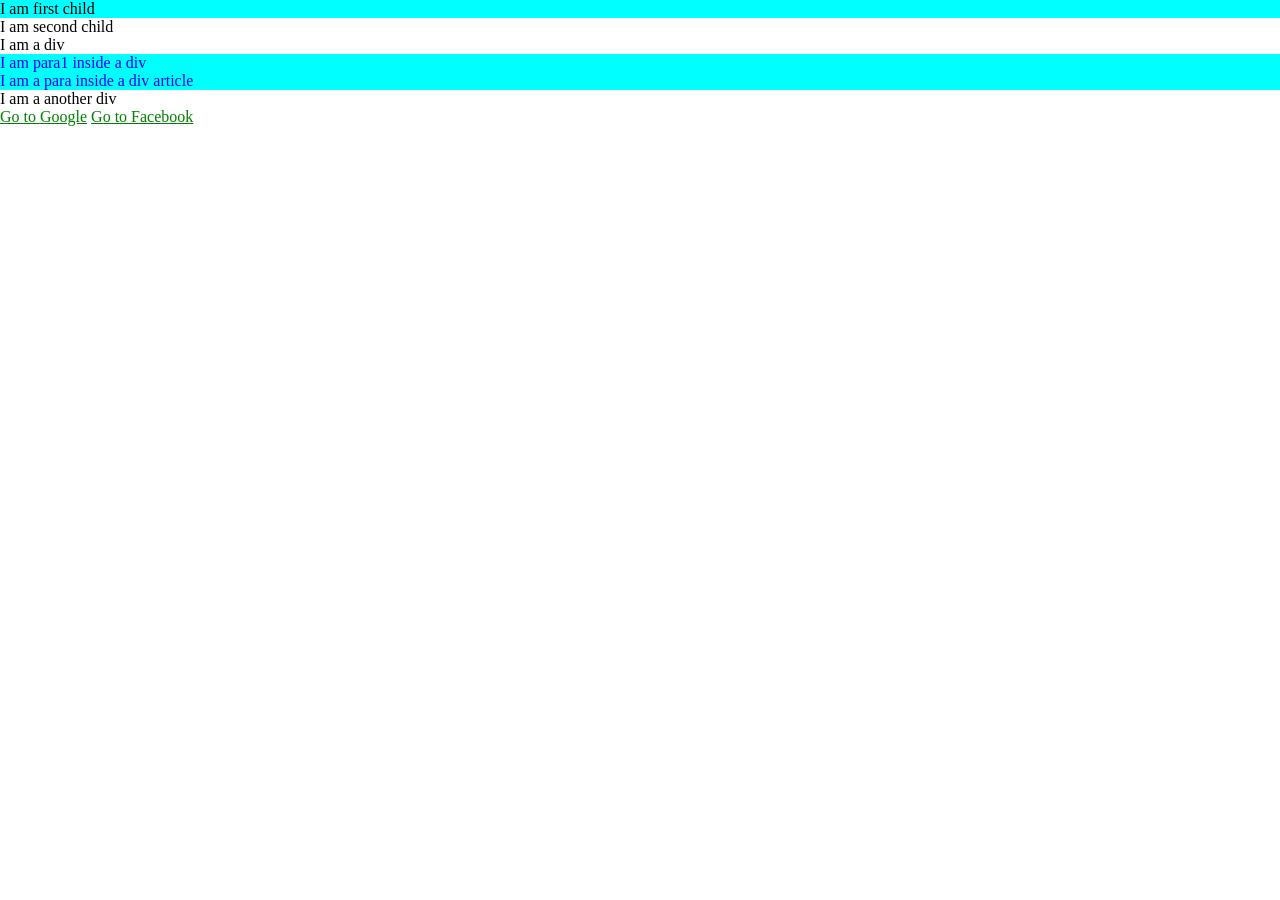
<file: 17 CSS Selector/index.html>
<!DOCTYPE html>
<html lang="en">
<head>
    <meta charset="UTF-8">
    <meta name="viewport" content="width=device-width, initial-scale=1.0">
    <title>CSS Selector</title>
    <style>
        /* Element Selector */
        div { 
            /* color: red; */
            /* background-color: yellow; */
        }
        /* class selector */
        .red {
            /* background-color: yellow; */
        }
        /* id selector */
        #green {
            /* color: mediumorchid; */
        }
        /* child selector */
        div > p {
            color : red;
        }
        /* descendant selector */
        div p {
            color: blue;
        }
        /* Universal Selector */
        * {
            margin : 0;
            padding: 0;
        }
        /* Pseudo Selector  */
        a :visited {
            color : yellow;
        }
          a:link {
            color: green;
        }

        a:active{
            background-color: red;
        }

        a:hover{
            background-color: yellow;
        }


        p:first-child{
            background-color: aqua;
        }

    </style>
</head>
<body>
    <main class = "one">
        <p>I am first child</p>
        <p>I am second child</p>
    </main>
    <div class ="red">
      I am a div
      <p>I am para1 inside a div</p>
      <article> 
        <p>I am a para inside a div article</p>
      </article>
    </div>
    <div id = "green"> 
        I am a another div
    </div>
    <a href="https://www.google.com">Go to Google</a>
    <a href="https://www.facebook2.com">Go to Facebook</a>
</body>
</html>
</file>
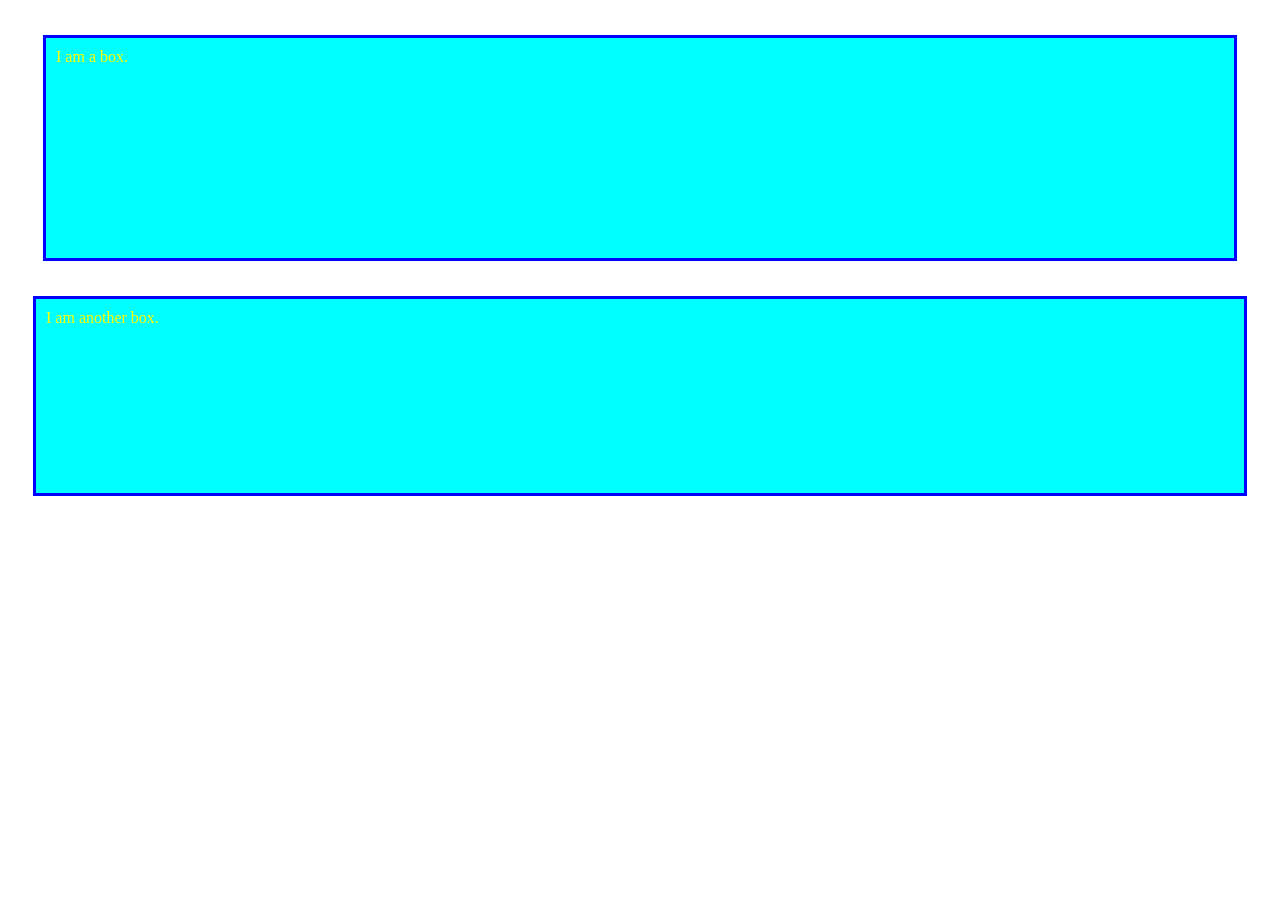
<file: CSSL-18/index.html>
<!DOCTYPE html>
<html lang="en">
<head>
    <meta charset="UTF-8">
    <meta name="viewport" content="width=device-width, initial-scale=1.0">
    <title>CSS BoxModel</title>
    <style>
        .box{
            background-color: aqua;
        }
        .box1 {
           color: yellow; 
           padding: 10px;
           margin: 35px;
           border: 3px solid blue;
           height: 200px;
           /* box-sizing: border-box; */
        }
          .box2 {
           color: yellow; 
           padding: 10px;
           margin: 25px;
           border: 3px solid blue;
           height: 200px;
           box-sizing: border-box;
        }
    </style>
</head>
<body>
    <div class="box box1">I am a box.</div>
    <div class="box box2">I am another box.</div>

</body>
</html>
</file>
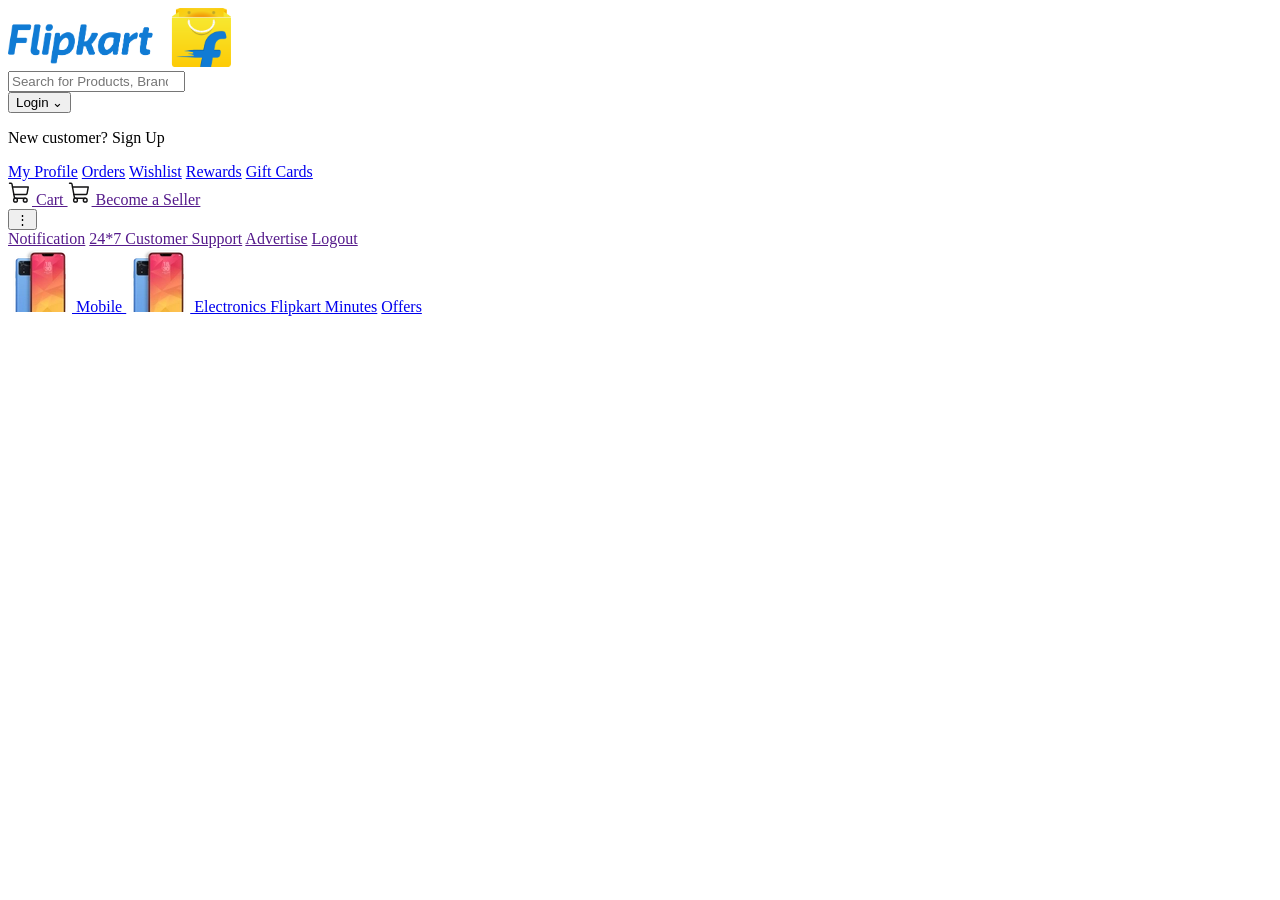
<file: Practice/index.html>
<!DOCTYPE html>
<html lang="en">

<head>
    <meta charset="UTF-8">
    <meta name="viewport" content="width=device-width, initial-scale=1.0">
    <title>Flipkart - Online Shopping</title>
    <link rel="icon" href="Images/logo.png" type="image/png">
</head>

<body>
    <nav class="navbar">
        <img src="Images/Flipkart.png" width="223" alt="">
        <form action="">
            <input type="search" placeholder="Search for Products, Brands and More">
        </form>

        <div class="login-container">
            <button class="login-btn">Login ⌄</button>

            <div class="login-dropdown">
                <p class="new">New customer? <span>Sign Up</span></p>
                <a href="#">My Profile</a>
                <a href="#">Orders</a>
                <a href="#">Wishlist</a>
                <a href="#">Rewards</a>
                <a href="#">Gift Cards</a>
            </div>
        </div>

        <a href="">
            <img src="Images/cart.image.svg" alt="">
            Cart
        </a>

        <a href="">
            <img src="Images/cart.image.svg" alt="">
            Become a Seller
        </a>


        <div class="more-menu">
            <button class="dot-btn">⋮</button>
            <div class="threedot-dropdown">
                <a href="">Notification</a>
                <a href="">24*7 Customer Support</a>
                <a href="">Advertise</a>
                <a href="">Logout</a>
            </div>

        </div>

    </nav>

    <nav class="category-bar">
        <a href="#">
            <img src="Images/Mobile.png" alt="Mobile">
            Mobile
        </a>
        <a href="#">
            <img src="Images/Mobile.png" alt="Electronics">
            Electronics
        </a>
        <a href="#">Flipkart Minutes</a>
        <a href="#">Offers </a>
    </nav>
</body>

</html>
</file>
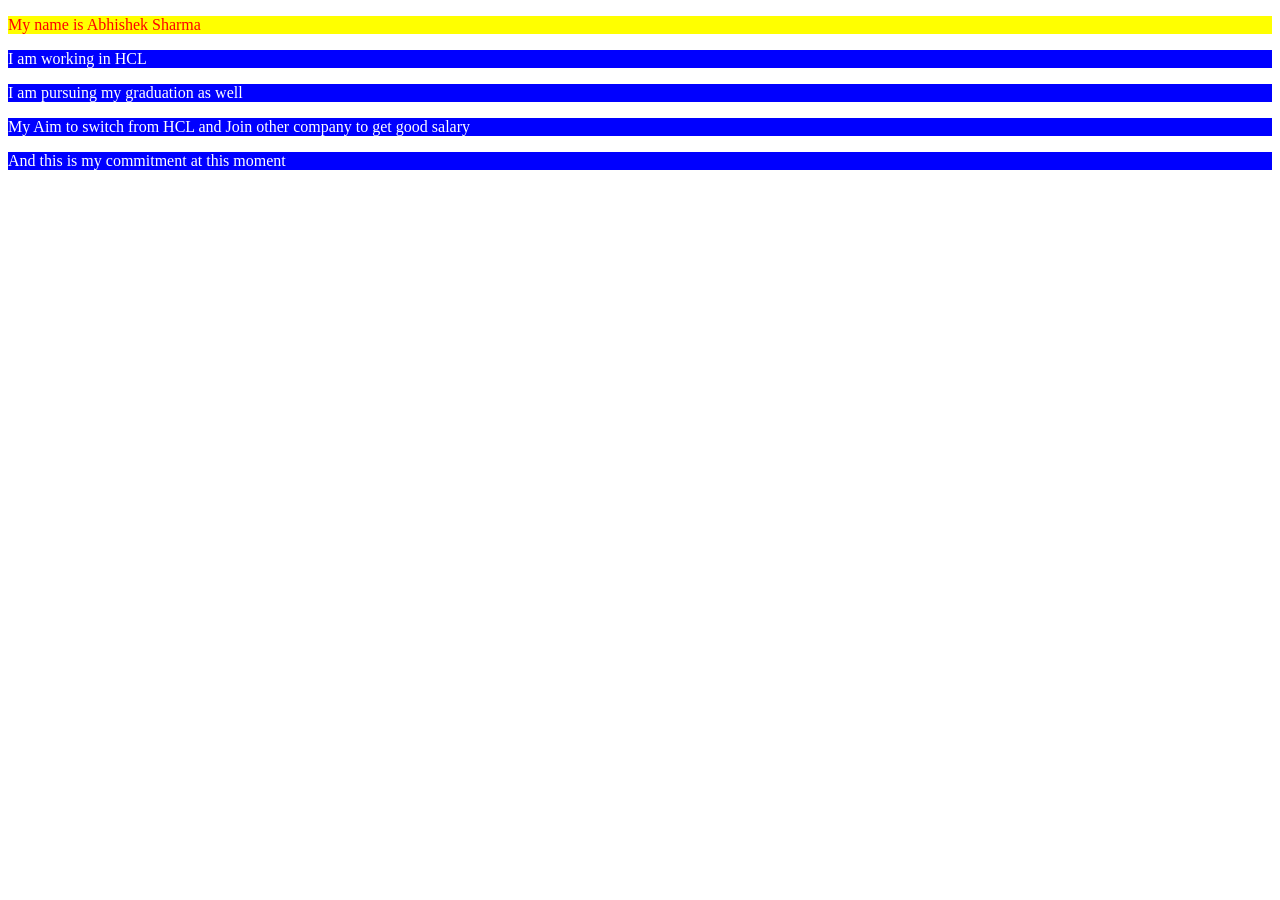
<file: Video 20 Practice/index.html>
<!DOCTYPE html>
<html lang="en">
<head>
    <meta charset="UTF-8">
    <meta name="viewport" content="width=device-width, initial-scale=1.0">
    <title>Practice</title>
    <style>
        div :first-child {
            color: red;
            background-color: yellow;
        }
        div > p {
            color: white;
            background-color: blue;
        }
    </style>
</head>
<body>
    <div> 
        <p>My name is Abhishek Sharma</p>
        <p>I am working in HCL</p>
        <p>I am pursuing my graduation as well</p>
        <p>My Aim to switch from HCL and Join other company to get good salary</p>
        <p>And this is my commitment at this moment</p>
    </div>
</body>
</html>
</file>
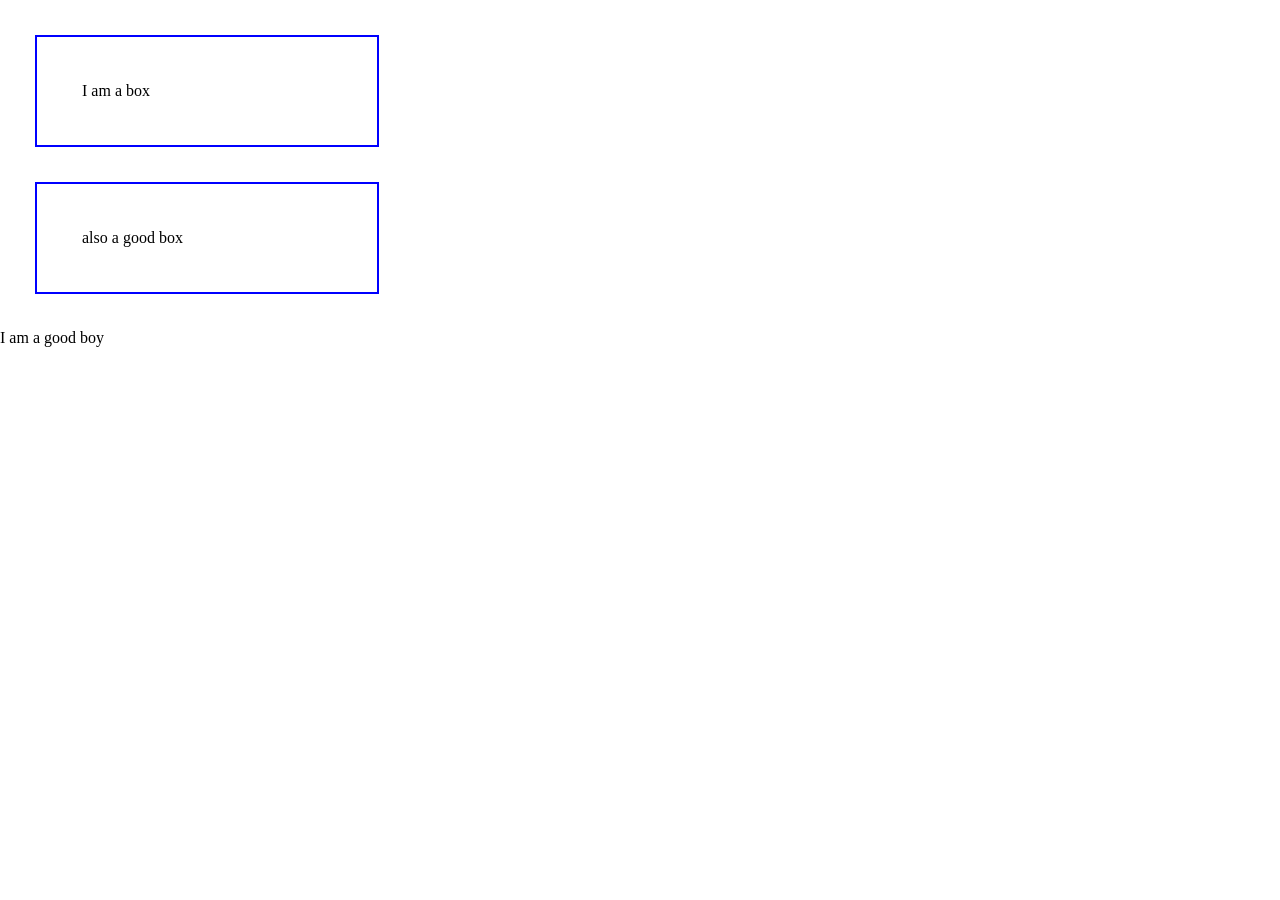
<file: Video 23 CSS Display Property/index.html>
<!DOCTYPE html>
<html lang="en">
<head>
    <meta charset="UTF-8">
    <meta name="viewport" content="width=device-width, initial-scale=1.0">
    <title>Document</title>
    <style>
        *{
            margin: 0;
            padding: 0;
        }
        .box {
            border: 2px solid blue;
            /* display: inline-block; */
            
            width: 250px;
            margin: 35px;
            padding: 45px;
            /* display: none; */
        }
        .box1{
            /* visibility: hidden; */
            /* display: inline-flex; */
            /* display: grid;
            justify-content: center; */
        }
    </style>
</head>
<body>
    <div class="box box1">
        I am a box
    </div>
  <div class="box"> 
    also a good box  
  </div>
    <span>
        I am a good
    </span>
    <span>
        boy
    </span>

</body>
</html>
</file>
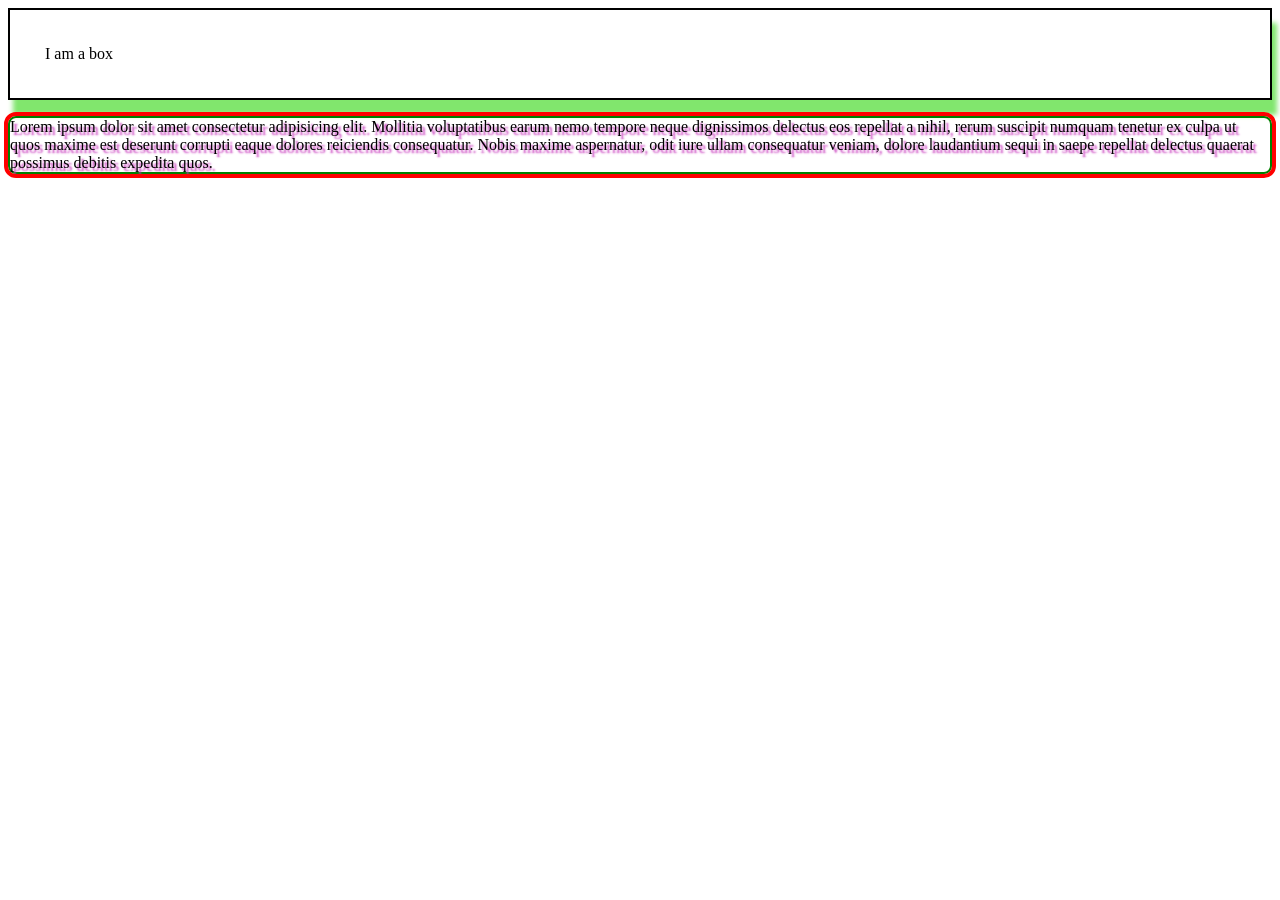
<file: Video 24 CSS Shadows and Outlines/index.html>
<!DOCTYPE html>
<html lang="en">

<head>
    <meta charset="UTF-8">
    <meta name="viewport" content="width=device-width, initial-scale=1.0">
    <title>CSS Shadows and Outlines</title>
    <style>
        .box {
            border: 2px solid black;
            padding: 35px;
            box-shadow: 5px 15px 5px #81e66d;
        }

        .text-element {
            text-shadow: 3px 3px 2px #c632bb;
            border: 2px solid green;
            border-radius: 8px;
            outline: 4px solid red;
        }
    </style>
</head>

<body>
    <div class="box">I am a box</div>
    <p class="text-element">
        Lorem ipsum dolor sit amet consectetur adipisicing elit. Mollitia voluptatibus earum nemo tempore neque
        dignissimos delectus eos repellat a nihil, rerum suscipit numquam tenetur ex culpa ut quos maxime est deserunt
        corrupti eaque dolores reiciendis consequatur. Nobis maxime aspernatur, odit iure ullam consequatur veniam,
        dolore laudantium sequi in saepe repellat delectus quaerat possimus debitis expedita quos.
    </p>
</body>

</html>
</file>
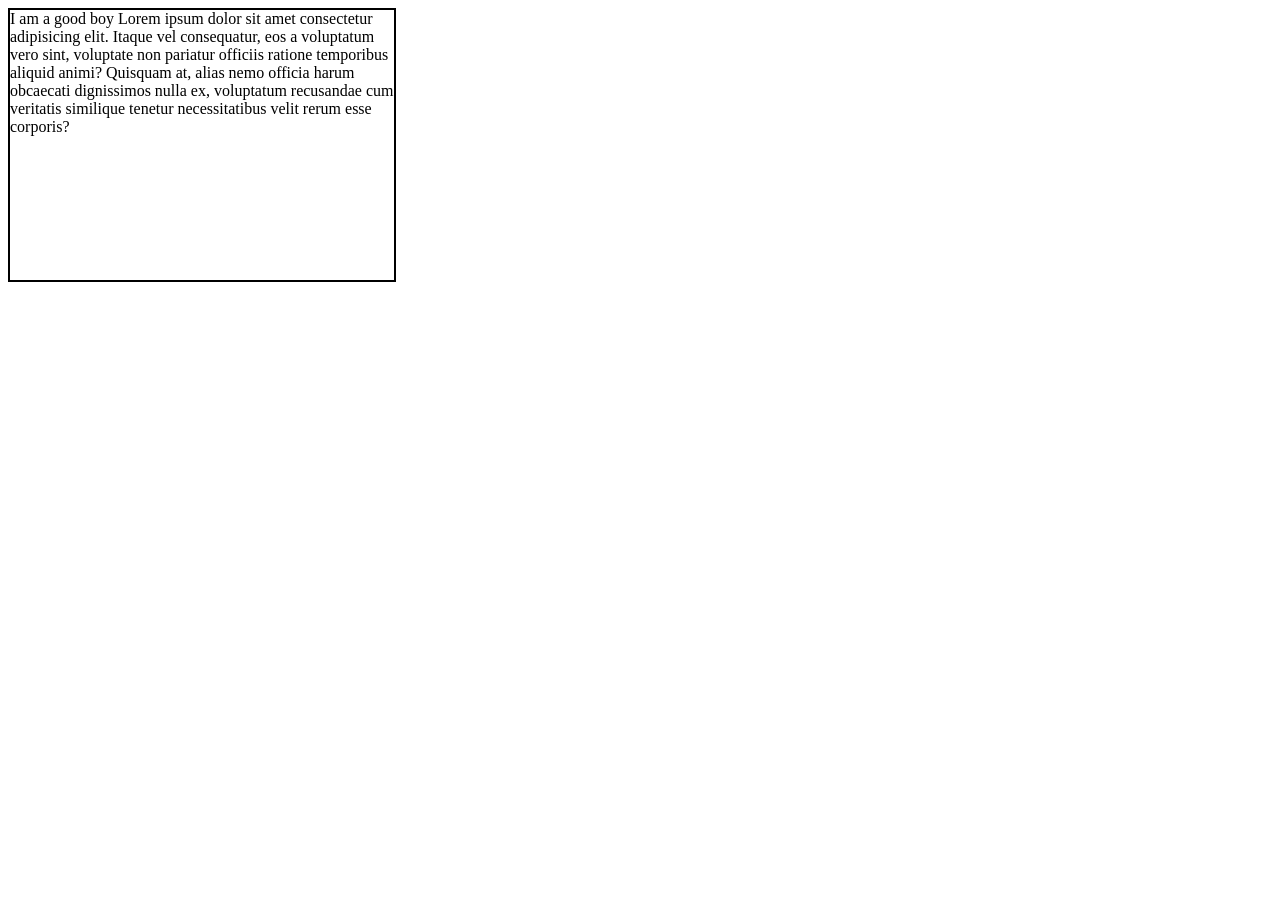
<file: Video 26 CSS Overflow Property/index.html>
<!DOCTYPE html>
<html lang="en">

<head>
    <meta charset="UTF-8">
    <meta name="viewport" content="width=device-width, initial-scale=1.0">
    <title>CSS overflow Property</title>
    <style>
        .box {
            width: 30vw;
            height: 30vh;
            border: 2px solid black;
            /* Shows scrollbars only when content overflows the container */
            /* overflow: auto;   */
            /*Always shows scrollbars, even if content does not overflow*/
            /* overflow: scroll; */
            /* Prevents text from wrapping to the next line and keeps it on a single line */
            /* white-space: nowrap;  */
            /* Hides overflowing content */
            /* overflow: hidden;  */
            /* Shows "..." when text is cut off */
            text-overflow: ellipsis;
            /* Clips (cuts off) overflowing content without scrollbars */
            /* overflow: clip; */
            /* overflow-x: hidden;
            overflow-y: scroll; */
            /* Hides horizontal overflow (x) and shows vertical scrollbar only when needed (y) */
            overflow: hidden auto;
        }
    </style>
</head>

<body>
    <div class="box">
        I am a good boy Lorem ipsum dolor sit amet consectetur adipisicing elit. Itaque vel consequatur, eos a
        voluptatum vero sint, voluptate non pariatur officiis ratione temporibus aliquid animi? Quisquam at, alias nemo
        officia harum obcaecati dignissimos nulla ex, voluptatum recusandae cum veritatis similique tenetur
        necessitatibus velit rerum esse corporis?

    </div>
</body>

</html>
</file>
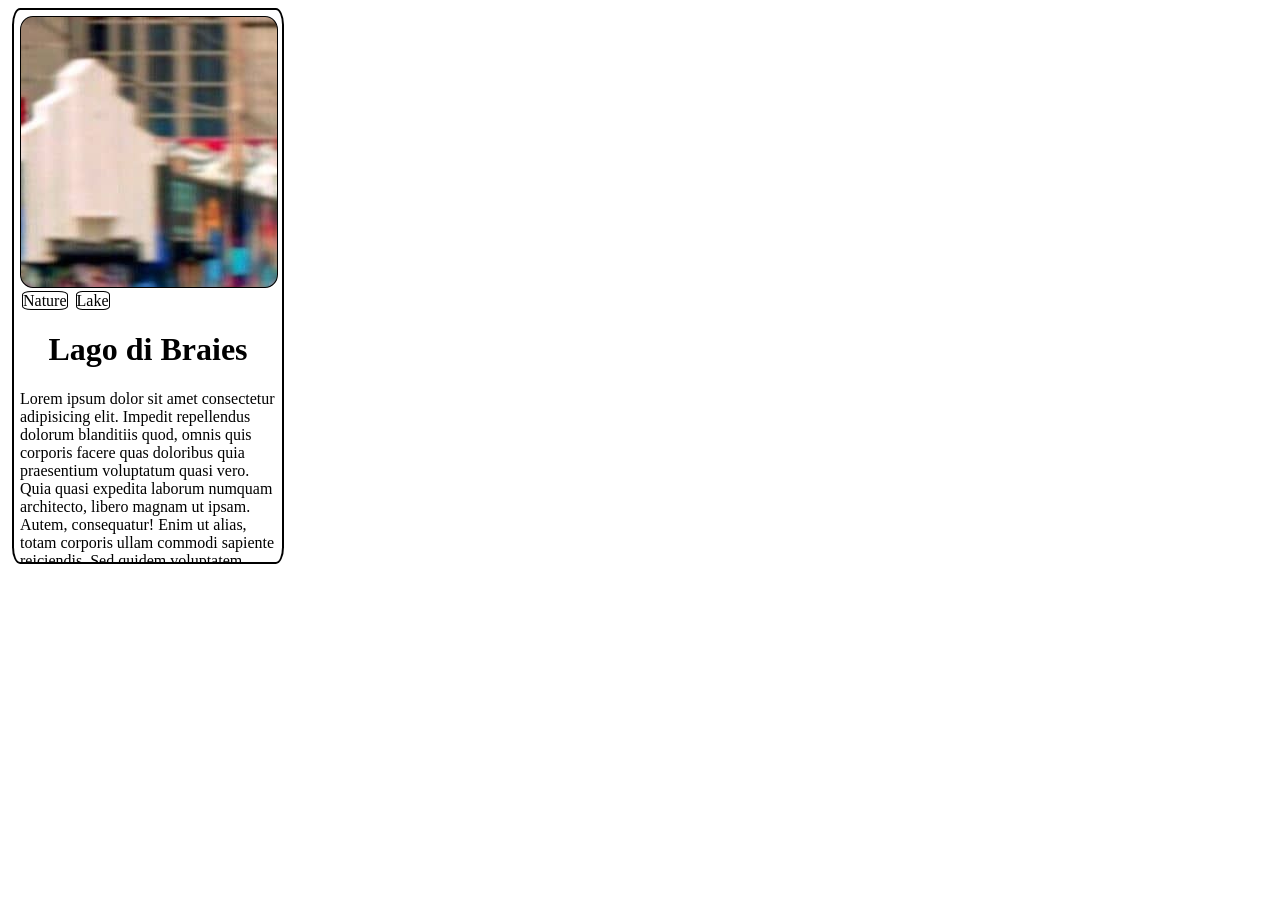
<file: Video 29 Exercise 3 - Design this Card/index.html>
<!DOCTYPE html>
<html lang="en">

<head>
    <meta charset="UTF-8">
    <meta name="viewport" content="width=device-width, initial-scale=1.0">
    <title>Document</title>
    <style>
        .parent {
            border: 2px solid #000000;
            border-radius: 3%;
            height: 60vh;
            width: 20vw;
            padding: 6px;
            margin: 4px;
            overflow: auto  ;
        }

        .img {
            border: 1px solid black;
            border-radius: 5%;
            height: 30vh;
            width: 20vw;
            background-image: url(Bmw.jpg);
            margin-bottom: 4px;
        }

        .span {
            border: 1px solid black;
            border-radius: 20%;

            margin: 2px;
        }

        .heading {
            text-align: center;
        }
    </style>
</head>

<body>
    <div class="parent">
        <div class="img">

        </div>
        <span class="span">Nature</span>
        <span class="span">Lake</span>
        <h1 class="heading">Lago di Braies</h1>
        <p>Lorem ipsum dolor sit amet consectetur adipisicing elit. Impedit repellendus dolorum blanditiis quod, omnis
            quis corporis facere quas doloribus quia praesentium voluptatum quasi vero. Quia quasi expedita laborum
            numquam architecto, libero magnam ut ipsam. Autem, consequatur! Enim ut alias, totam corporis ullam commodi
            sapiente reiciendis. Sed quidem voluptatem dolor. Vel optio assumenda repellat porro labore at aspernatur
            voluptate nihil tempore rem. Doloremque velit minus, quidem delectus aliquid expedita eius ullam. Ipsam
            minus vero exercitationem quaerat tenetur reprehenderit sint reiciendis unde labore iusto. Temporibus culpa
            expedita voluptate nam perferendis totam dolorum, debitis, ad sequi commodi architecto a reiciendis
            quibusdam eius sunt quas officiis aliquam unde ipsam. Maxime quae consectetur recusandae vel, eius,
            assumenda at officia vitae sint dolores doloremque facilis hic laboriosam laudantium unde dignissimos illum
            est, pariatur suscipit ducimus ab animi repudiandae quod. Fugiat inventore nihil perferendis assumenda.
            Molestiae repudiandae assumenda vero earum omnis explicabo dolore commodi eos harum nulla consequuntur sit
            labore, porro sed error suscipit architecto similique cumque tempora voluptatem ipsam distinctio rem
            perferendis? Laboriosam, est minima esse velit dolor itaque? Repellat, rem sed similique provident nihil
            corporis. Porro esse atque, quas maiores ipsum nesciunt. Dolorum eveniet ipsa provident repellendus aperiam
            possimus laudantium ullam. Ipsam consequuntur doloribus iure ad quae blanditiis, veniam placeat vero
            aliquam, ut harum atque illo magnam. Nostrum quia veritatis esse animi tempora, aperiam qui cum nobis nam
            nulla. Hic illo accusamus earum delectus beatae velit, illum vitae temporibus dolor perferendis tempora eum
            consequatur minus inventore necessitatibus ex porro quae optio suscipit. Maxime tempora id quidem?
            Recusandae, tempora. Suscipit facilis consectetur, mollitia aliquam, ut numquam unde vel maxime sed, itaque
            sunt recusandae cumque sapiente cum beatae quia! Corporis porro odio est facere a totam veritatis
            perferendis magni. Quas excepturi ad, magni recusandae quidem dignissimos et autem beatae reprehenderit, rem
            veniam deserunt ipsum atque necessitatibus rerum exercitationem cupiditate temporibus maxime. Voluptas quae,
            id voluptatibus nisi, quibusdam minima quasi ipsam non aliquid minus repudiandae. Omnis, cumque repellat
            aliquam voluptatum nesciunt dolore consequatur culpa explicabo. Commodi, ex deleniti. Sequi eius sint a
            deserunt sed ipsum. Suscipit impedit ad ratione commodi minima hic.</p>

    </div>
</body>

</html>
</file>
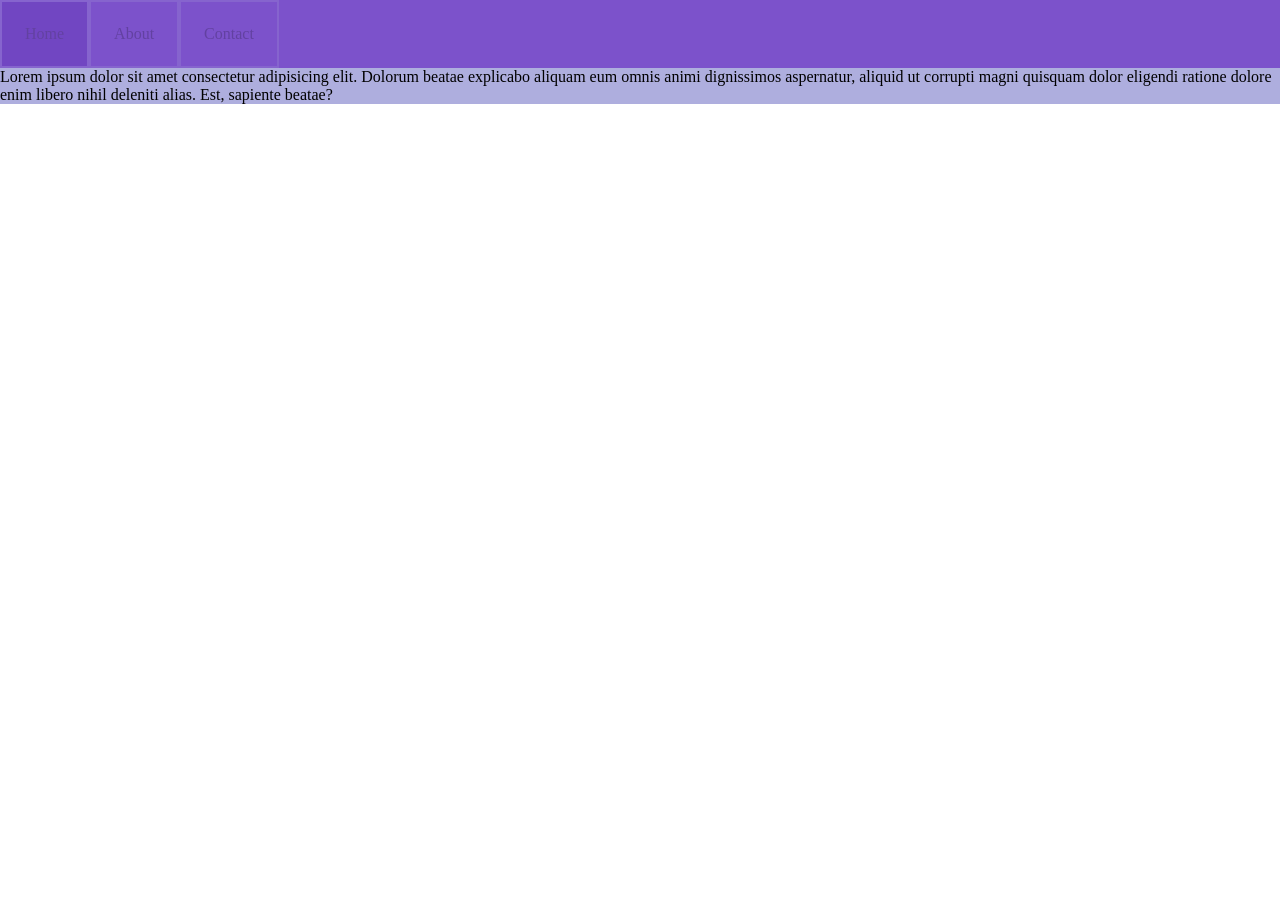
<file: Video 30 - CSS Variables/index.html>
<!DOCTYPE html>
<html lang="en">

<head>
    <meta charset="UTF-8">
    <meta name="viewport" content="width=device-width, initial-scale=1.0">
    <title>CSS Variables</title>
    <!-- /* CSS variable → reusable value stored with --name, accessed using var() */ -->
    <style>
        :root {
            --color: rgb(124, 82, 203); 
            --seccolor: rgb(174, 174, 222);
            --defpad: 23px;
            --defop: 0.2;

        }

        * {
            margin: 0;
            padding: 0;
        }

        .nav {
            background-color: var(--color);
        }

        .container {
            background-color: var(--seccolor);
        }

        ul {
            /* display:flex → makes a flex container; aligns child elements easily in row or column */
            display: flex;
        }

        ul li {
            /* list-style:none → removes default bullets/numbers from ul or ol */
            list-style: none;
            opacity: var(--defop);
            border: 2px solid var(--seccolor);
            padding: var(--defpad);
        }
        ul li:first-child {
             --color: rgb(72, 25, 160); 
             background-color: var(--color, blue);

        }
    </style>
</head>

<body>
    <div class="nav">
        <ul>
            <li>Home</li>
            <li>About</li>
            <li>Contact</li>
        </ul>
    </div>

    <div class="container">
        Lorem ipsum dolor sit amet consectetur adipisicing elit. Dolorum beatae explicabo aliquam eum omnis animi
        dignissimos aspernatur, aliquid ut corrupti magni quisquam dolor eligendi ratione dolore enim libero nihil
        deleniti alias. Est, sapiente beatae?

    </div>
</body>

</html>
</file>
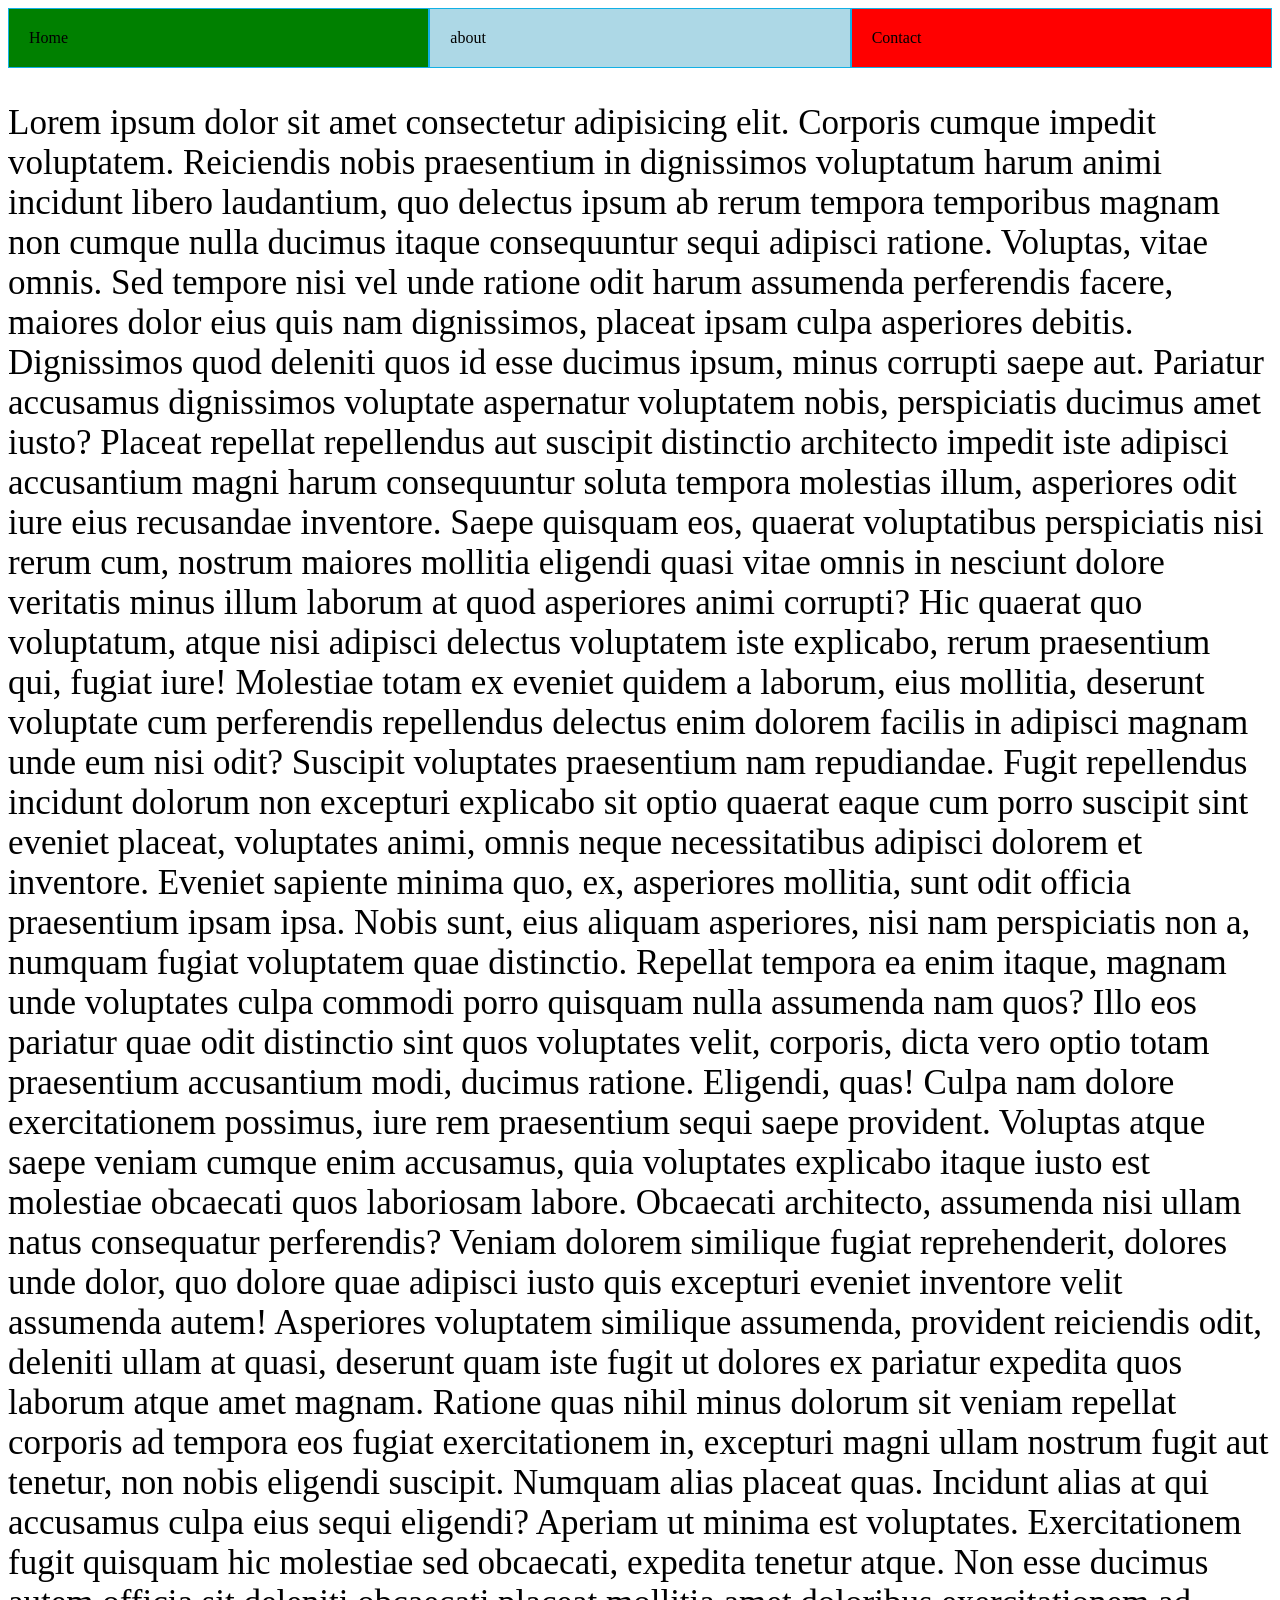
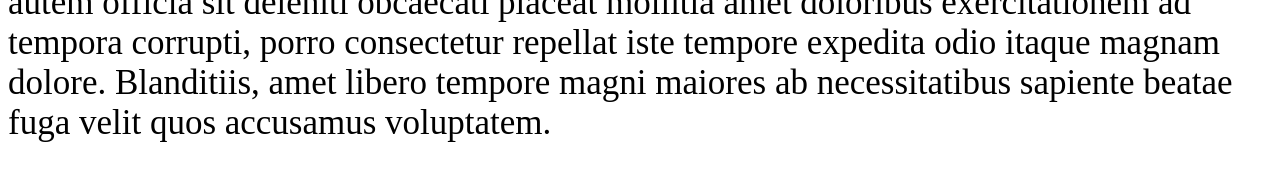
<file: Video 33 - Exercise 4/index.html>
<!DOCTYPE html>
<html lang="en">

<head>
    <meta charset="UTF-8">
    <meta name="viewport" content="width=device-width, initial-scale=1.0">
    <title>Exercise4</title>
    <style>
        :root {
            --red: red;
            --green: green;
            --lightblue: lightblue;
            --navPadding: 20px;
        }

        .nav {
            position: sticky;
            top: 0;
        }

        .nav ol li {
            padding: var(--navPadding);
            border: 1px solid rgb(18, 176, 229);
            flex: 1;
            
            
        }

        .nav ol {
            display: flex;
            list-style: none;
            margin: 0;
            padding: 0;

        }

        .home {
            background-color: var(--green);
        }

        .about {
            background-color: var(--lightblue);
        }

        .contact {
            background-color: var(--red);
        } 
        .para p {
            font-size: 35px;
        }
    </style>
</head>

<body>
    <div class="nav">
        <ol class="navOl">
            <li class="home">Home</li>
            <li class="about">about</li>
            <li class="contact">Contact</li>
        </ol>
    </div>
    <div class="para">
        <p>
            Lorem ipsum dolor sit amet consectetur adipisicing elit. Corporis cumque impedit voluptatem. Reiciendis
            nobis praesentium in dignissimos voluptatum harum animi incidunt libero laudantium, quo delectus ipsum ab
            rerum tempora temporibus magnam non cumque nulla ducimus itaque consequuntur sequi adipisci ratione.
            Voluptas, vitae omnis. Sed tempore nisi vel unde ratione odit harum assumenda perferendis facere, maiores
            dolor eius quis nam dignissimos, placeat ipsam culpa asperiores debitis. Dignissimos quod deleniti quos id
            esse ducimus ipsum, minus corrupti saepe aut. Pariatur accusamus dignissimos voluptate aspernatur voluptatem
            nobis, perspiciatis ducimus amet iusto? Placeat repellat repellendus aut suscipit distinctio architecto
            impedit iste adipisci accusantium magni harum consequuntur soluta tempora molestias illum, asperiores odit
            iure eius recusandae inventore. Saepe quisquam eos, quaerat voluptatibus perspiciatis nisi rerum cum,
            nostrum maiores mollitia eligendi quasi vitae omnis in nesciunt dolore veritatis minus illum laborum at quod
            asperiores animi corrupti? Hic quaerat quo voluptatum, atque nisi adipisci delectus voluptatem iste
            explicabo, rerum praesentium qui, fugiat iure! Molestiae totam ex eveniet quidem a laborum, eius mollitia,
            deserunt voluptate cum perferendis repellendus delectus enim dolorem facilis in adipisci magnam unde eum
            nisi odit? Suscipit voluptates praesentium nam repudiandae. Fugit repellendus incidunt dolorum non excepturi
            explicabo sit optio quaerat eaque cum porro suscipit sint eveniet placeat, voluptates animi, omnis neque
            necessitatibus adipisci dolorem et inventore. Eveniet sapiente minima quo, ex, asperiores mollitia, sunt
            odit officia praesentium ipsam ipsa. Nobis sunt, eius aliquam asperiores, nisi nam perspiciatis non a,
            numquam fugiat voluptatem quae distinctio. Repellat tempora ea enim itaque, magnam unde voluptates culpa
            commodi porro quisquam nulla assumenda nam quos? Illo eos pariatur quae odit distinctio sint quos voluptates
            velit, corporis, dicta vero optio totam praesentium accusantium modi, ducimus ratione. Eligendi, quas! Culpa
            nam dolore exercitationem possimus, iure rem praesentium sequi saepe provident. Voluptas atque saepe veniam
            cumque enim accusamus, quia voluptates explicabo itaque iusto est molestiae obcaecati quos laboriosam
            labore. Obcaecati architecto, assumenda nisi ullam natus consequatur perferendis? Veniam dolorem similique
            fugiat reprehenderit, dolores unde dolor, quo dolore quae adipisci iusto quis excepturi eveniet inventore
            velit assumenda autem! Asperiores voluptatem similique assumenda, provident reiciendis odit, deleniti ullam
            at quasi, deserunt quam iste fugit ut dolores ex pariatur expedita quos laborum atque amet magnam. Ratione
            quas nihil minus dolorum sit veniam repellat corporis ad tempora eos fugiat exercitationem in, excepturi
            magni ullam nostrum fugit aut tenetur, non nobis eligendi suscipit. Numquam alias placeat quas. Incidunt
            alias at qui accusamus culpa eius sequi eligendi? Aperiam ut minima est voluptates. Exercitationem fugit
            quisquam hic molestiae sed obcaecati, expedita tenetur atque. Non esse ducimus autem officia sit deleniti
            obcaecati placeat mollitia amet doloribus exercitationem ad tempora corrupti, porro consectetur repellat
            iste tempore expedita odio itaque magnam dolore. Blanditiis, amet libero tempore magni maiores ab
            necessitatibus sapiente beatae fuga velit quos accusamus voluptatem.
        </p>
    </div>
</body>

</html>
</file>
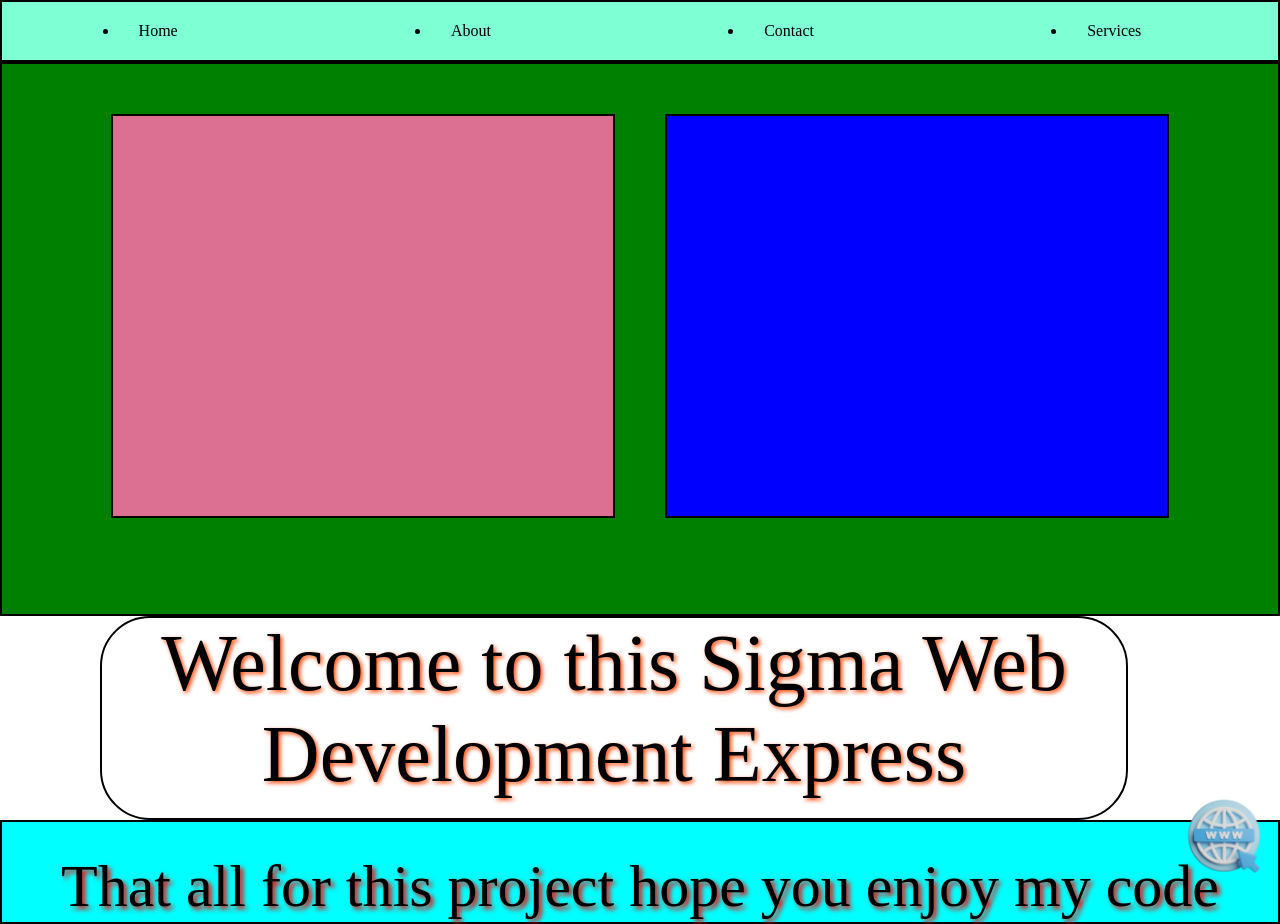
<file: Video 37 CSS Exercise 5/index.html>
<!DOCTYPE html>
<html lang="en">

<head>
    <meta charset="UTF-8">
    <meta name="viewport" content="width=device-width, initial-scale=1.0">
    <title>CSS Exercise 5</title>
    <style>
        * {
            margin: 0;
            padding: 0;
        }

        .nav {
            border: 2px solid black;
            display: flow-root;
            background-color: aquamarine;
            position: sticky;
            top: 0;
        }



        .nav ul {
            display: flex;
            justify-content: space-around;
            /* better spacing */
            align-items: center;
        }


        .nav ul li {

            padding: 20px;


        }

        .container {

            /* border: 2px solid black;
            height: 500px;
            background-color: green;
            display: flex;
            flex-direction: row;
            justify-content: center;
            align-items: flex-start;
            margin: 10px;
            padding-right: 150px; */

            border: 2px solid black;
            height: 500px;
            background-color: green;
            display: flex;
            justify-content: center;
            /* horizontal center */
            align-items: flex-start;
            /* top align */
            gap: 50px;
            /* space between boxes */
            padding-top: 50px;
            /* top se gap */

        }

        .child1,
        .child2 {

            /* border: 2px solid black;
            width: 500px;
            height: 400px;
            margin-left: 200px;
            margin-top: 50px;
            background-color: palevioletred; */

            border: 2px solid black;
            width: 500px;
            height: 400px;
            background-color: palevioletred;
            /* child2 me blue rahega */
            margin: 0;
            /* ❗ important */


        }

        .child2 {
            background-color: blue;
        }

        .content {
            border: 2px solid black;
            width: 80vw;
            height: 200px;
            border-radius: 50px;
            position: relative;
            left: 100px;

        }

        .content p {
            text-align: center;
            font-size: 80px;
            text-shadow: 2px 2px 4px orangered;
            ;
        }

        .foot {
            border: 2px solid black;
            height: 100px;
            background-color: aqua;
        }

        .foot p {
            text-align: center;
            font-size: 60px;
            padding-top: 30px;
            text-shadow: 3px 3px 5px red;
        }

        .logo {
            position: fixed;
            bottom: 20px;
            right: 16px;
            z-index: 1000;
        }

        .logo img {
            width: 80px;
            height: 80px;
        }
    </style>
</head>

<body>
    <header>
        <nav class="nav">
            <div class="navDiv">
                <ul>
                    <li>Home</li>
                    <li>About</li>
                    <li>Contact</li>
                    <li>Services</li>
                </ul>
            </div>
        </nav>
         </header>
         <main>
        <div class="container">
            <div class="child1"></div>
            <div class="child2"></div>
        </div>
        <div class="content">
            <p>Welcome to this Sigma Web Development Express</p>

        </div>
        <div class="logo">
            <img src="logo.png" alt="logo">
        </div>
        </main>
   
    <footer class="mainFooter">
        <div class="foot">
            <p>That all for this project hope you enjoy my code</p>
        </div>
    </footer>
</body>

</html>
</file>
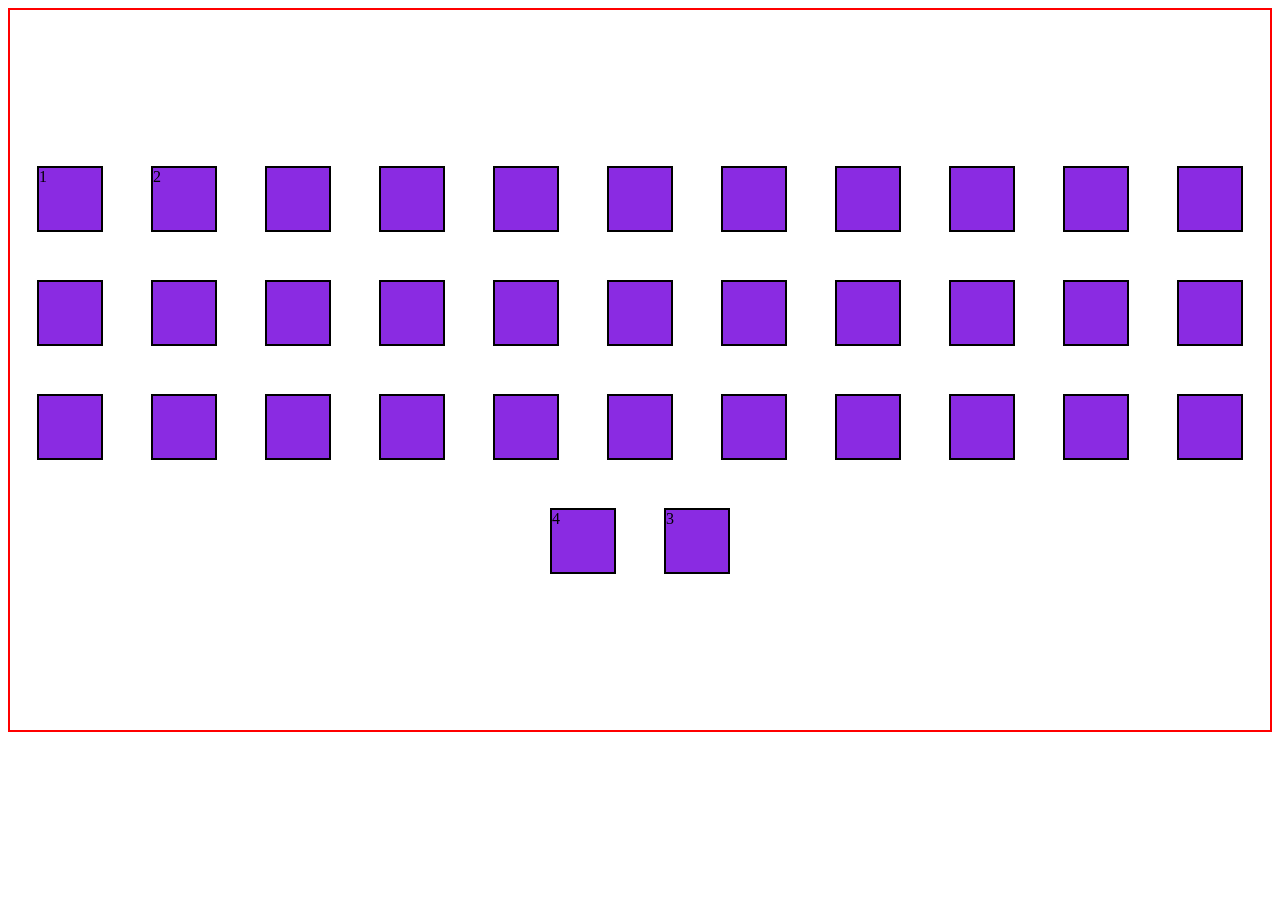
<file: Video 38 - CSS Flexbox/index.html>
<!DOCTYPE html>
<html lang="en">
<head>
    <meta charset="UTF-8">
    <meta name="viewport" content="width=device-width, initial-scale=1.0">
    <title>CSS - FLexbox</title>
    <style>
        /* Element in flex always falls in the direction of flex  */
        .container {
            border: 2px solid red;
            display: flex;
            height: 80vh;
            flex-direction: row;
            /* justify-content: center; */
            /* align-items: center;
            /* flex-direction: row-reverse; */
            /* flex-wrap: wrap;
            align-content: center;  */
            /* flex-flow: row wrap; */
            row-gap: 40px;
            column-gap: 40px;
            flex-flow: wrap;
            align-content: center;
            justify-content: center;
    
           

            
             


        }
        .item {
        height: 62px;
        width: 62px;
        border: 2px solid black;
        margin: 4px;
        background-color: blueviolet;

        }
        
        .order-1{
            order: 1;
        }
        .order-2{
            order : 2;
        }
        .order-3{
            order: 100;
        }
        /* .item {
            flex-grow: 4;
        } */
    </style>
</head>
<body>
    <div class="container">
        <div class="item">1</div>
        <div class="item">2</div>
        <div class="item order-3">3</div>
        <div class="item order-1">4</div>
        <div class="item"></div>
        <div class="item"></div>
        <div class="item"></div>
        <div class="item"></div>
        <div class="item"></div>
        <div class="item"></div>
        <div class="item"></div>
        <div class="item"></div>
        <div class="item"></div> 
        <div class="item"></div>
        <div class="item"></div>
        <div class="item"></div>
        <div class="item"></div>
        <div class="item"></div>
        <div class="item"></div>
        <div class="item"></div>
        <div class="item"></div>
        <div class="item"></div> 
        <div class="item"></div>
        <div class="item"></div>
        <div class="item"></div>
        <div class="item"></div>
        <div class="item"></div>
        <div class="item"></div>
        <div class="item"></div>
        <div class="item"></div>
        <div class="item"></div>
        <div class="item"></div>
        <div class="item"></div>
        <div class="item"></div>
        <div class="item"></div> 
        
    
    </div>
</body>
</html>
</file>
